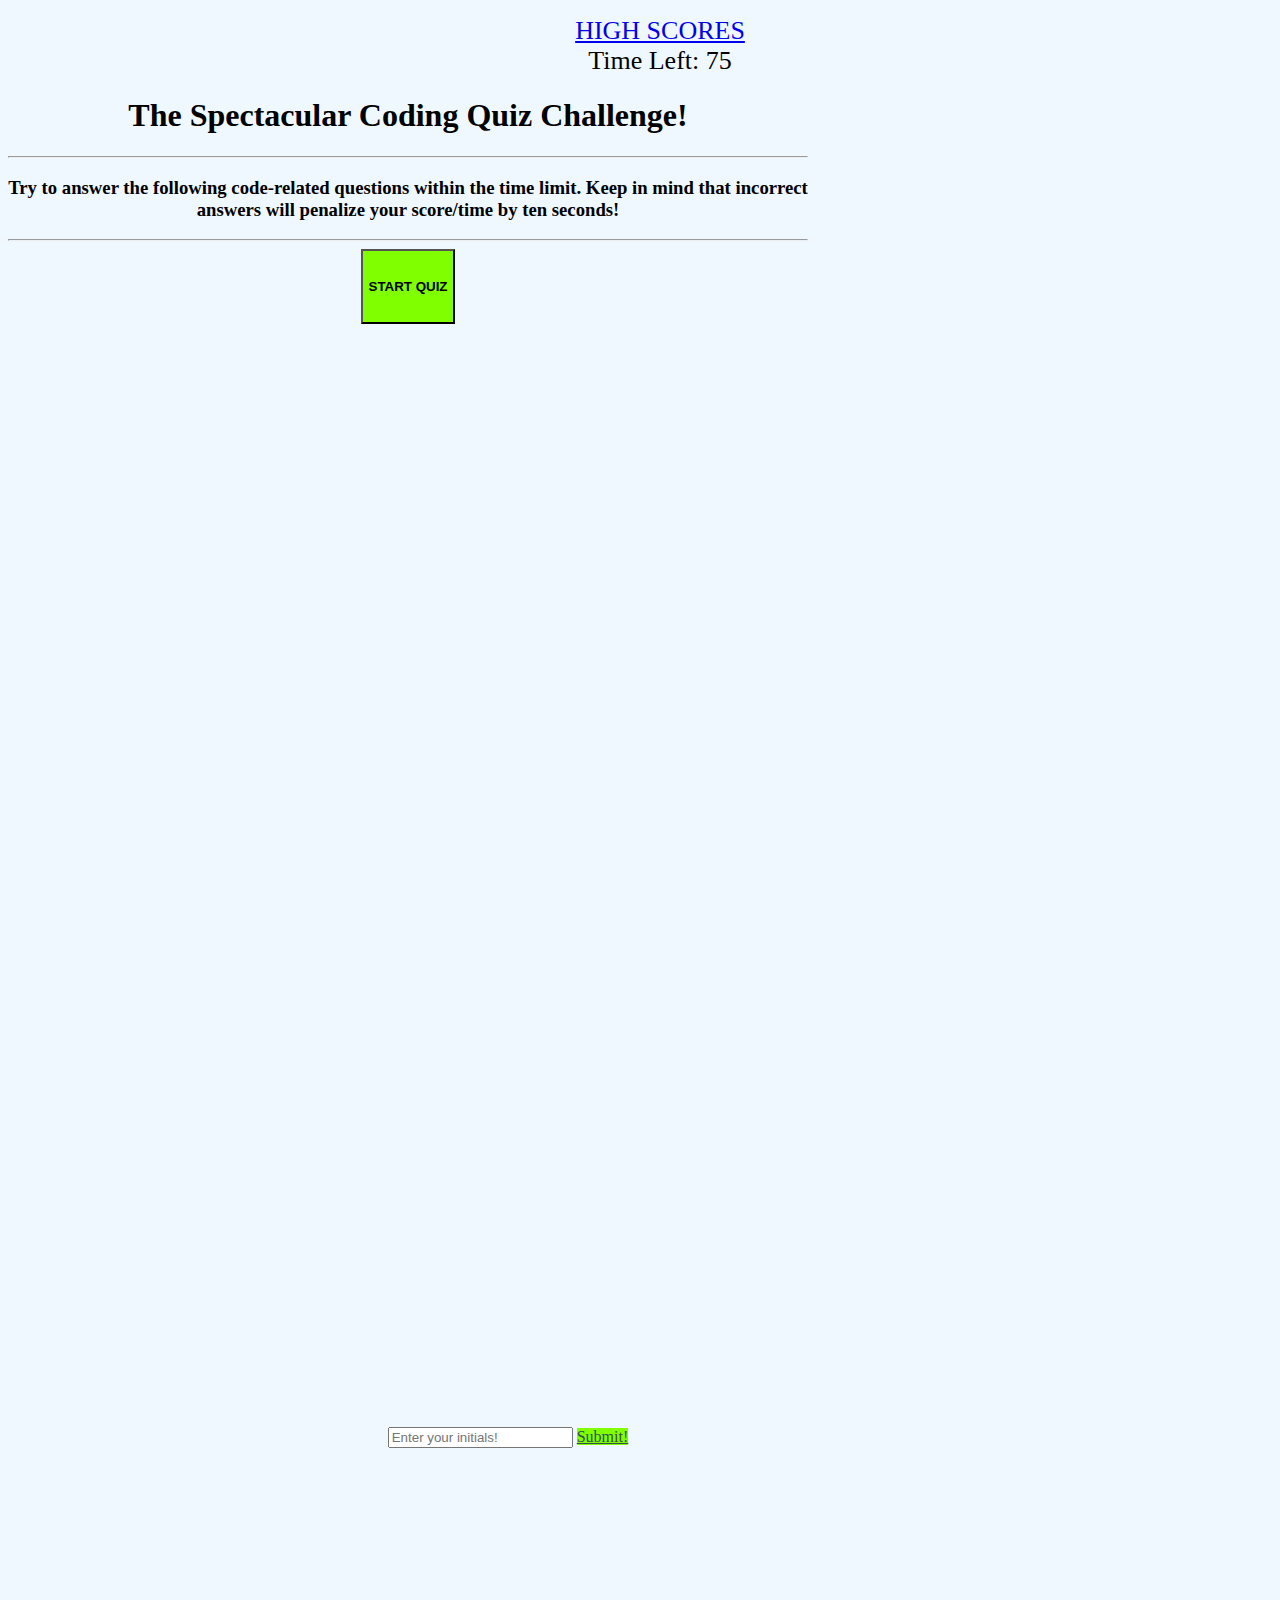
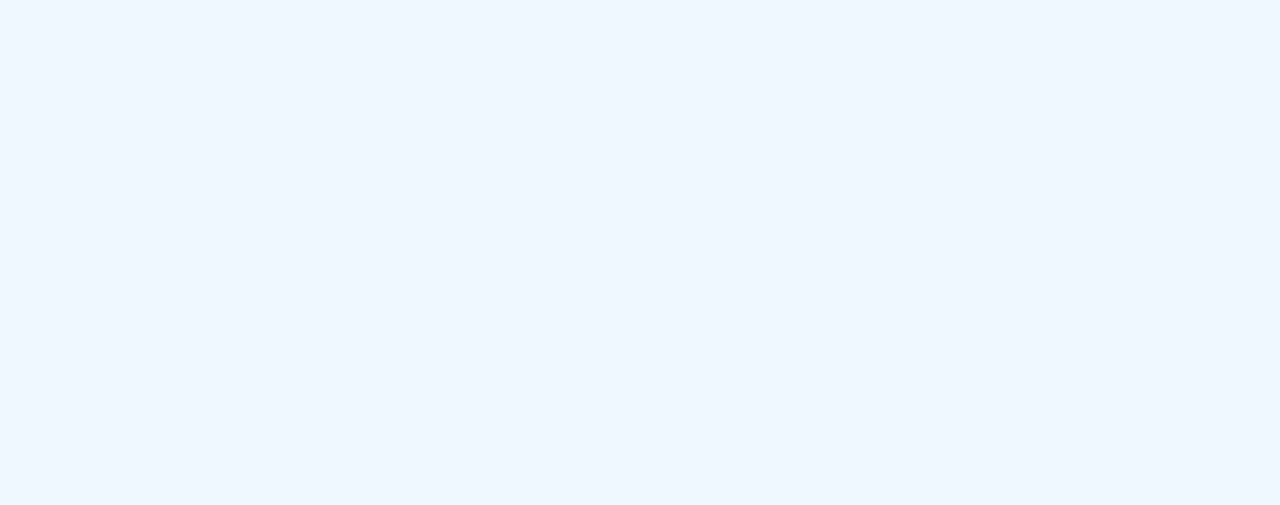
<file: index.html>
<!DOCTYPE html>

<html>
  <head>
    <meta charset="utf-8" />
    <meta http-equiv="X-UA-Compatible" content="IE=edge" />
    <title>My Spectacular Code Quiz!</title>
    <meta name="description" content="" />
    <meta name="viewport" content="width=device-width, initial-scale=1" />
    <link
      rel="stylesheet"
      href="https://cdn.jsdelivr.net/npm/bootstrap@4.5.3/dist/css/bootstrap.min.css"
      integrity="sha384-TX8t27EcRE3e/ihU7zmQxVncDAy5uIKz4rEkgIXeMed4M0jlfIDPvg6uqKI2xXr2"
      crossorigin="anonymous"
    />
    <link rel="stylesheet" href="./style.css" />
  </head>
  <body>
    <!-- This will hold the link to the high scores page and the timer. I know it's sloppy. -->
    <ul class="nav nav-pills nav-fill">
      <li class="nav-item">
        <a class="nav-link active" href="./highscore.html">HIGH SCORES</a>
      </li>
      <li class="nav-item">
        <a class="nav-link"> </a>
      </li>
      <li class="nav-item">
        <a class="nav-link"> </a>
      </li>
      <li class="nav-item">
        <a class="nav-link" id="timer">Time Left: 75</a>
      </li>
    </ul>
    <!-- <nav class="nav">
      <a class="nav-link container-fluid" href="./highscore.html">High Scores</a>
      <p class="navbar-text d-flex justify-content-right">
        Time left : <span id="timer"> 0</span>
      </p>
    </nav> -->
    <!-- This container will be where the code quiz will go. -->
    <div class="container-lg">
      <div class="row">
        <div class="col-12">
          <div id="start-box">
            <h1>The Spectacular Coding Quiz Challenge!</h1>
            <hr />
            <h3>
              Try to answer the following code-related questions within the time
              limit. Keep in mind that incorrect answers will penalize your
              score/time by ten seconds!
            </h3>
            <hr />
            <button id="start-btn">START QUIZ</button>
          </div>
        </div>
      </div>
      <div class="row">
        <div class="col-12">
          <div id="quiz-box" class="d-none"></div>
        </div>
      </div>
      <div class="row">
        <div class="col-12">
          <div id="end-box" class="d-none">
            <form>
              <div class="row" id="high-score-button">
                <div class="col">
                  <input type="text" class="form-control" id="winner-initials" placeholder="Enter your initials!">
                  <a href="./highscore.html" class="btn btn-info" id="hi-score" role="button">Submit!</a>
                </div>
                <!-- <div class="col">
                  
                </div> -->
              </div>
            </form>

          </div>
          
        </div>
      </div>
    </div>

    <script src="./script.js" async defer></script>
  </body>
</html>
</file>
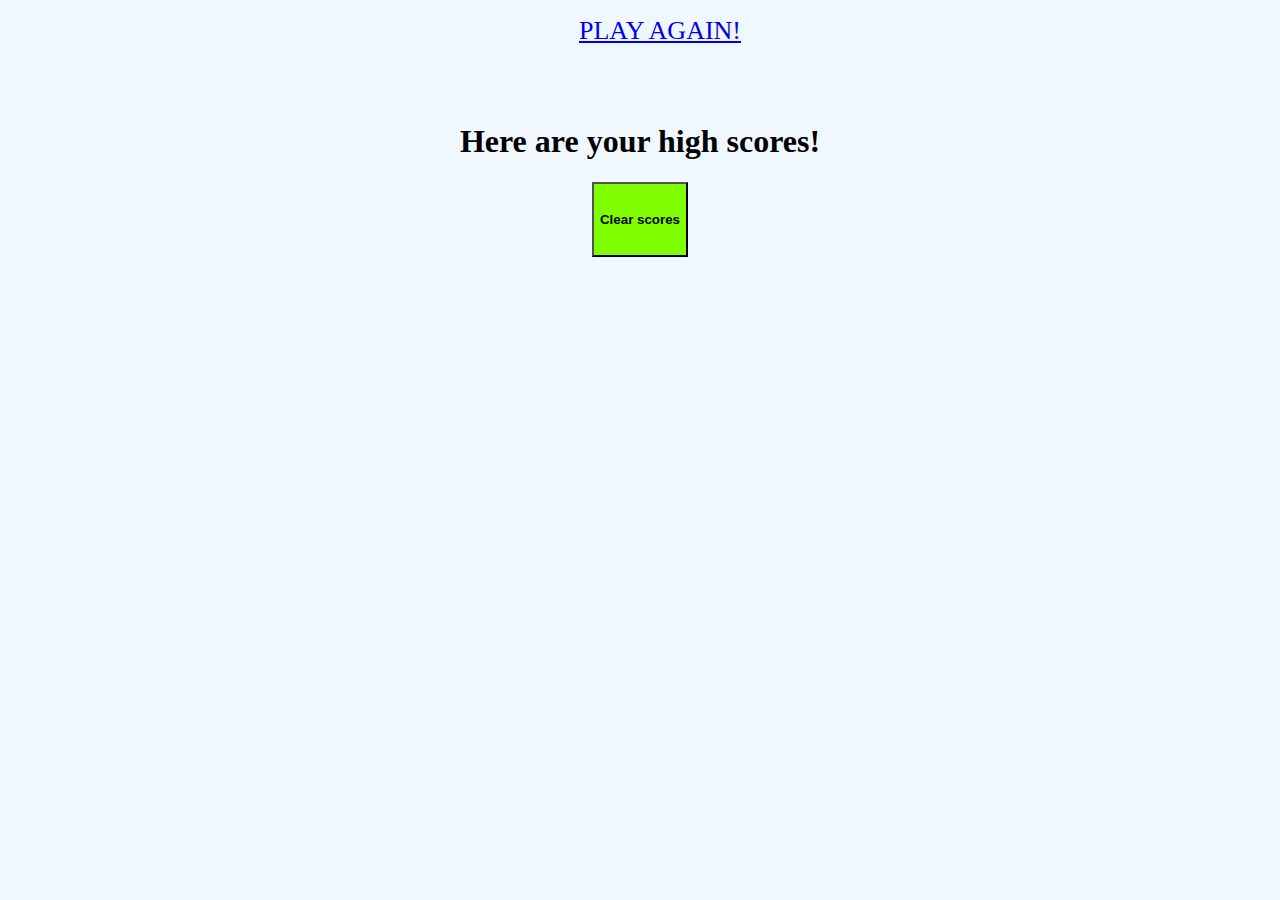
<file: highscore.html>
<!DOCTYPE html>

<html>
  <head>
    <meta charset="utf-8" />
    <meta http-equiv="X-UA-Compatible" content="IE=edge" />
    <title>HIGH SCORES!</title>
    <meta name="description" content="" />
    <meta name="viewport" content="width=device-width, initial-scale=1" />
    <link
      rel="stylesheet"
      href="https://cdn.jsdelivr.net/npm/bootstrap@4.5.3/dist/css/bootstrap.min.css"
      integrity="sha384-TX8t27EcRE3e/ihU7zmQxVncDAy5uIKz4rEkgIXeMed4M0jlfIDPvg6uqKI2xXr2"
      crossorigin="anonymous"
    />
    <link rel="stylesheet" href="./style.css" />
  </head>
  <body>
    <ul class="nav nav-pills nav-fill">
      <li class="nav-item">
        <a class="nav-link active" href="./index.html">PLAY AGAIN!</a>
      </li>
    </ul>
    <div class="container-lg">
      <br />
      <br />
      <h1>Here are your high scores!</h1>
      <col>
          <div class="col text-center" id="score-col">
              <ul></ul>
          </div>
      </row>
      <row>
          <button class="text-center" id="clear-button">Clear scores</button>
      </row>
    </div>

    <script src="./scorescript.js" async defer></script>
  </body>
</html>
</file>
<file: style.css>
body {
    background-color: aliceblue;
}

.nav-link {
    font-size: 26px;
}

.container-lg {
    text-align: center;
    margin-top: 20px;
}

#start-box {
    /* background-color:blueviolet; */
    width: 800px;
    height: 600px;
}

button {
    background-color: chartreuse;
    font-weight: bold;
    height: 75px;
    width: auto;

}

#quiz-box {
    /* background-color:blueviolet; */
    width: 800px;
    height: 600px;
}

ul {
    text-align: center;
    list-style: none;
}

.choice-buttons {
    width: 300px;
    margin: 8px;
}

#end-box {
    /* background-color:blueviolet; */
    width: 800px;
    height: 600px;
    padding: 100px;
}

#high-score-button {
    margin-top: 30px;
    margin-bottom: 30px;
}

.btn-info {
    margin-top: 5px;
    background-color: chartreuse;
    color: darkslategrey
}
</file>
